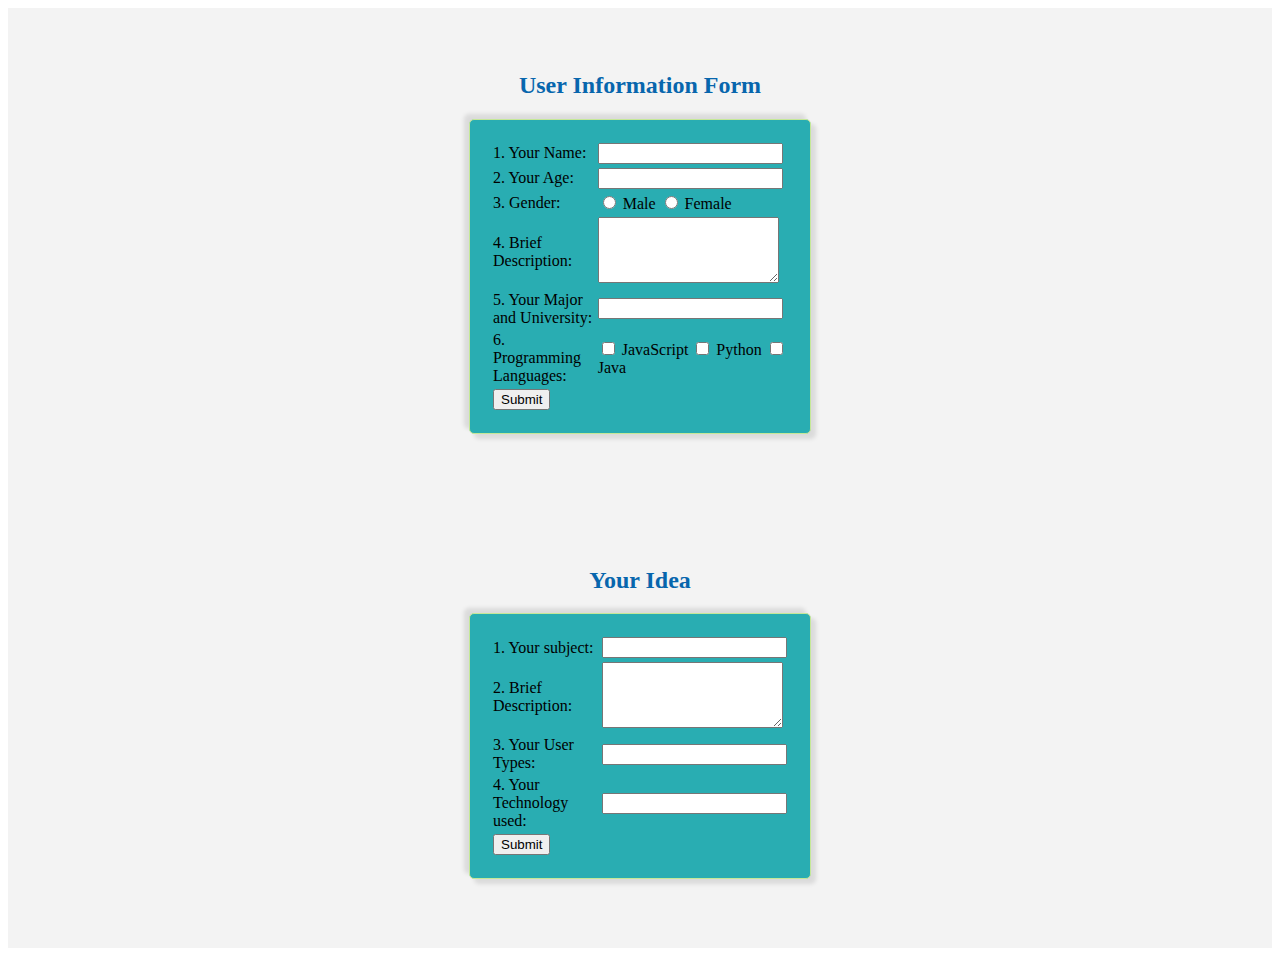
<file: task 1&2/index.html>
<!DOCTYPE html>
<html lang="en">
<head>
    <meta charset="UTF-8">
    <meta name="viewport" content="width=device-width, initial-scale=1.0">
    <title>User Information Form</title>
    <link rel="stylesheet" type="text/css" href="style.css">
</head>
<body>

    <div class="container">
        <h2>User Information Form</h2>
        <form id="form">
            <table>
                <tr>
                    <td><label for="name">1. Your Name:</label></td>
                    <td><input type="text" id="name" required></td>
                </tr>
                <tr>
                    <td><label for="age">2. Your Age:</label></td>
                    <td><input type="number" id="age" required></td>
                </tr>
                <tr>
                    <td>3. Gender:</td>
                    <td>
                        <input type="radio" name="gender" value="male" id="male" required>
                        <label for="male">Male</label>
                        <input type="radio" name="gender" value="female" id="female" required>
                        <label for="female">Female</label>
                    </td>
                </tr>
                <tr>
                    <td><label for="description">4. Brief Description:</label></td>
                    <td><textarea id="description" rows="4" required></textarea></td>
                </tr>
                <tr>
                    <td><label for="major">5. Your Major and University:</label></td>
                    <td><input type="text" id="major" required></td>
                </tr>
                <tr>
                    <td>6. Programming Languages:</td>
                    <td>
                        <input type="checkbox" name="languages" value="javascript" id="js"> <label for="js">JavaScript</label>
                        <input type="checkbox" name="languages" value="python" id="python"> <label for="python">Python</label>
                        <input type="checkbox" name="languages" value="java" id="java"> <label for="java">Java</label>
                        <!-- Add more programming languages as needed -->
                    </td>
                </tr>
                <tr><td><button type="button" onclick="submitForm()">Submit</button></td></tr>
            </table>
        </form>
        <div id="userCards"></div>
    </div>

    <div class="container">
        <h2>Your Idea</h2>
        <form id="form">
            <table>
                <tr>
                    <td><label for="subject">1. Your subject:</label></td>
                    <td><input type="text" id="subject" required></td>
                </tr>
                <tr>
                    <td><label for="description">2. Brief Description:</label></td>
                    <td><textarea id="description" rows="4" required></textarea></td>
                </tr>
                <tr>
                    <td><label for="User Types">3. Your User Types:</label></td>
                    <td><input type="number" id="User Types" required></td>
                </tr>
                <tr>
                    <td><label for="Technology used">4. Your Technology used:</label></td>
                    <td><input type="text" id="Technology used" required></td>
                </tr>
                <tr><td><button type="button" onclick="submitIdea()">Submit</button></td></tr>
            </table>
        </form>
        <div id="userCards2"></div>
    </div>


    <script src="Js.js"></script>

</body>
</html>
</file>
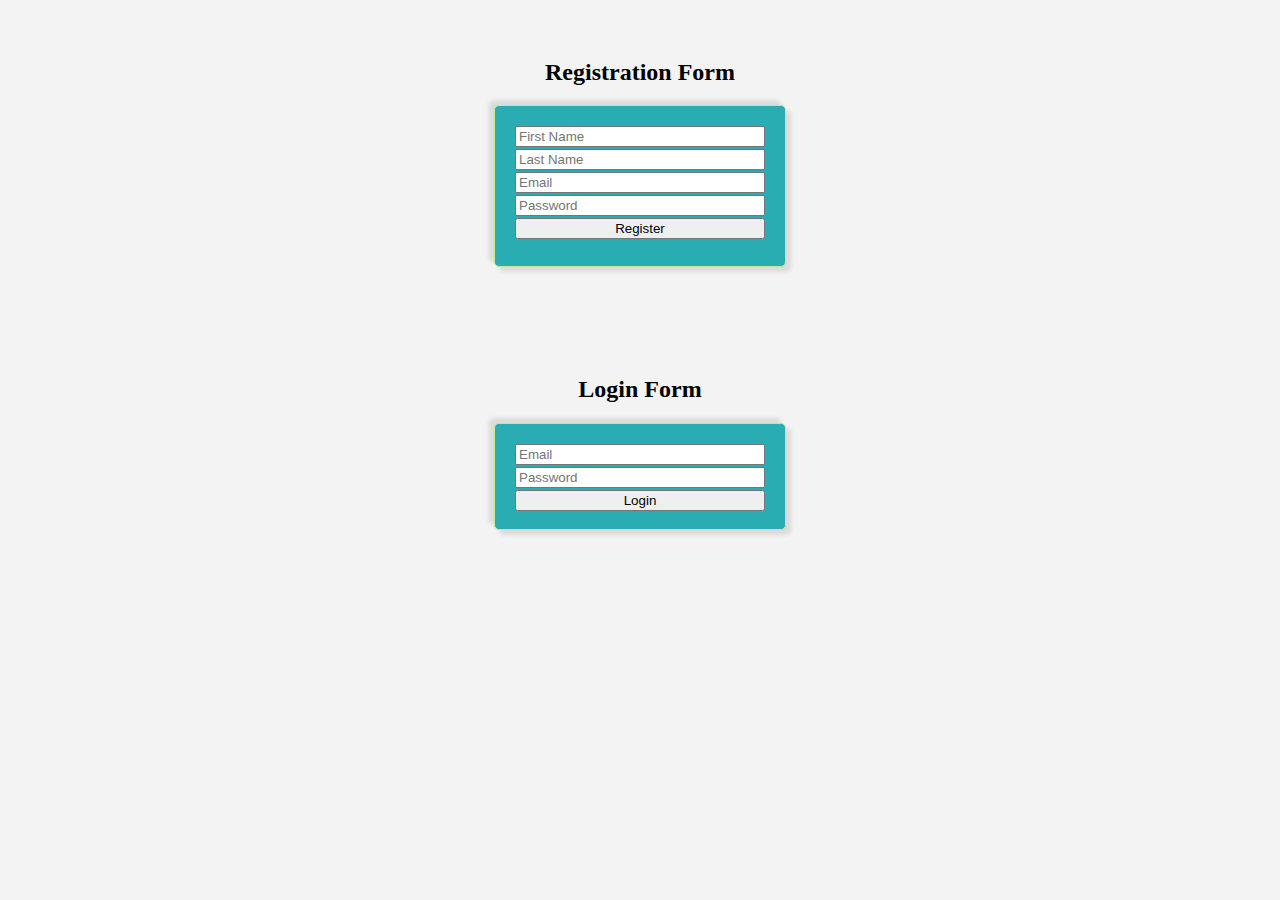
<file: task 3/index.html>
<!DOCTYPE html>
<html lang="en">
<head>
    <meta charset="UTF-8">
    <meta name="viewport" content="width=device-width, initial-scale=1.0">
    <title>User Information Form</title>
    <link rel="stylesheet" type="text/css" href="style.css">
</head>
<body>
    <div class="container">
        <h2>Registration Form</h2>
        <form id="registrationForm">
            <input type="text" id="firstName" placeholder="First Name" required>
            <input type="text" id="lastName" placeholder="Last Name" required>
            <input type="email" id="email" placeholder="Email" required>
            <input type="password" id="password" placeholder="Password" required>
            <button type="button" onclick="registerUser()">Register</button>
        </form>
    </div>

    <div class="container">
        <h2>Login Form</h2>
        <form id="loginForm" style="height: 65px;">
            <input type="email" id="loginEmail" placeholder="Email" required>
            <input type="password" id="loginPassword" placeholder="Password" required>
            <button type="button" onclick="loginUser()">Login</button>
        </form>
    </div>
    
    <script src="Js.js"></script>
</body>
</file>
<file: task 1&2/style.css>
.container{
    display: flex;
    flex-direction: column;
    justify-content: center;
    align-items: center;
    background-color: #F3F3F3;
    height: 50vh;
    padding: 10px;
}

form{
    border: 1px solid #C5E898;
    box-shadow: 5px 5px 4px  rgba(0, 0, 0, 0.1) , -5px -5px 4px  rgba(0, 0, 0, 0.1);
    padding: 20px;
    border-radius: 5px ; 
    background-color: #29ADB2;
    max-width: 300px;
}


.card {
    border: 1px solid #ccc;
    padding: 10px;
    margin: 10px;
    width: 300px;
    display: inline-block;
    
}
h2{
    color: #0766AD;
}
</file>
<file: task 3/style.css>
body{
    background-color: #F3F3F3;
}
.container{
    display: flex;
    flex-direction: column;
    justify-content: center;
    align-items: center;
    background-color: #F3F3F3;
    height: 30vh;
    padding: 10px;
}

form{
    border: 1px solid #C5E898;
    box-shadow: 5px 5px 4px  rgba(0, 0, 0, 0.1) , -5px -5px 4px  rgba(0, 0, 0, 0.1);
    padding: 20px;
    border-radius: 5px ; 
    background-color: #29ADB2;
    width: 250px;
    height: 120px;
    display: flex;
    flex-direction: column;
}

input{
    margin-bottom:2px;
}
</file>
